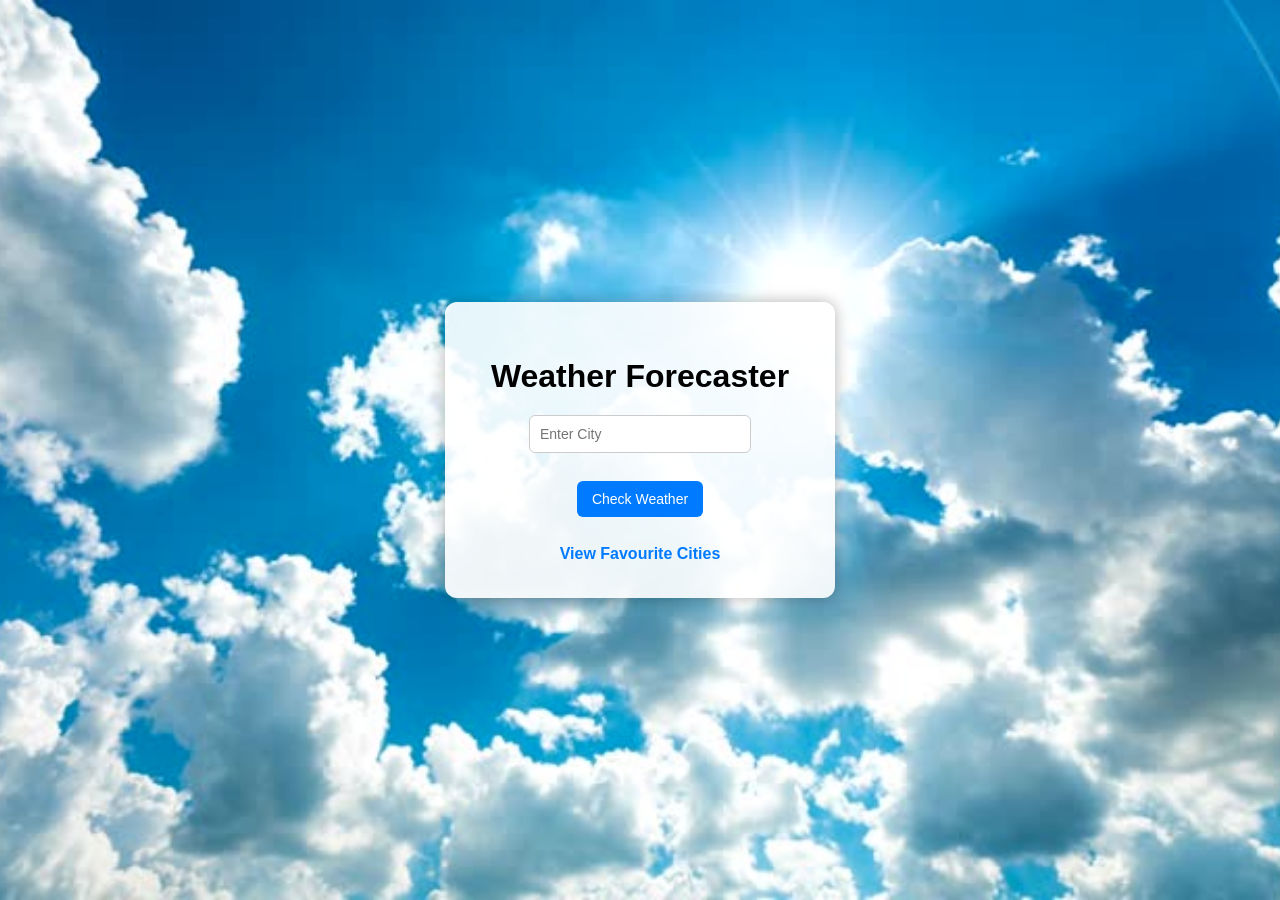
<file: index.html>
<!DOCTYPE html>
<html>

<head>
<title>Weather App</title>
<link rel="stylesheet" href="style.css">
</head>

<body>

<div class="container">

<h1>Weather Forecaster</h1>

<input type="text" id="cityInput" placeholder="Enter City">

<br><br>

<button onclick="searchCity()">Check Weather</button>

<br><br>

<a href="favourites.html">View Favourite Cities</a>

</div>

<script src="script.js"></script>

</body>
</html>
</file>
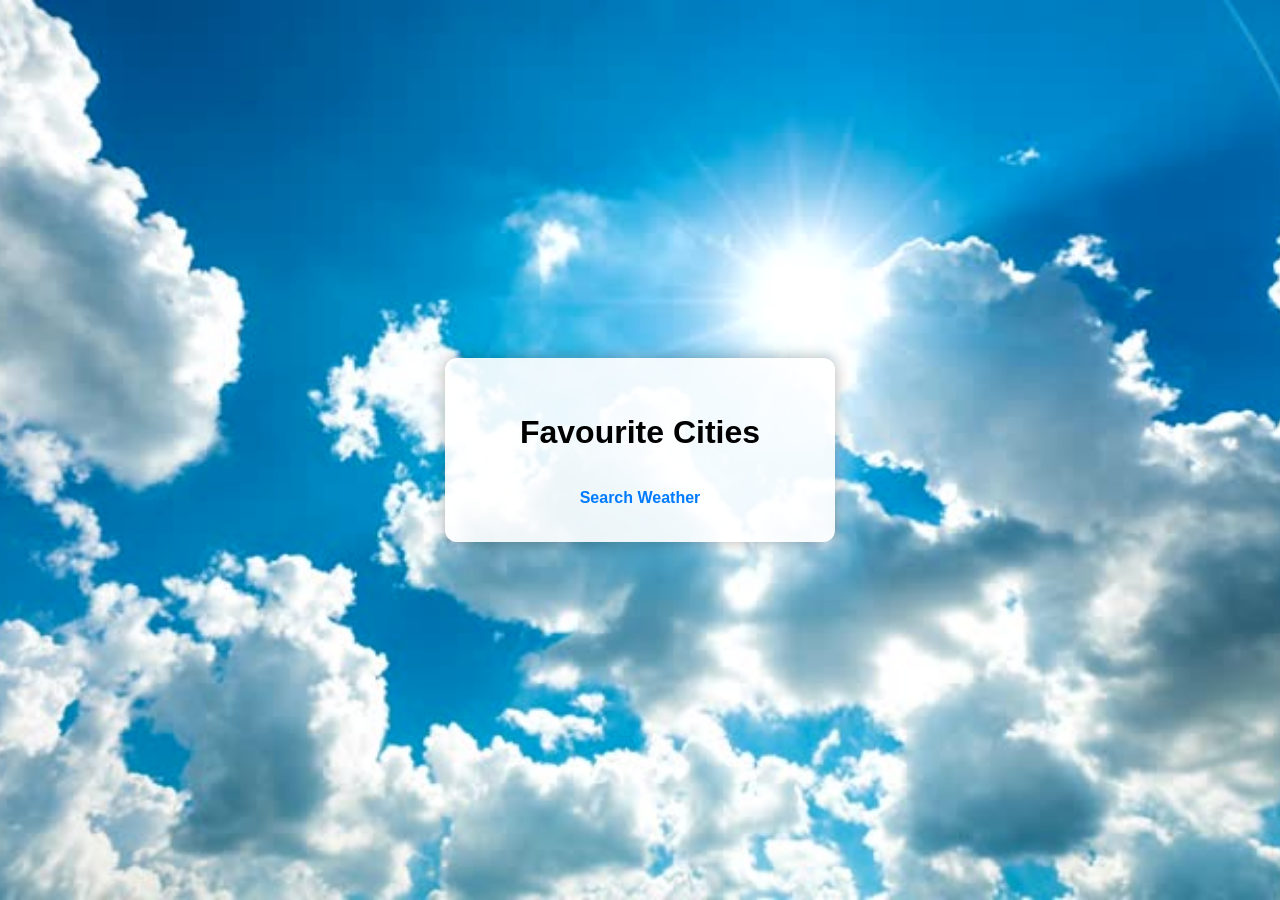
<file: favourites.html>
<!DOCTYPE html>
<html>

<head>
<title>Favourite Cities</title>
<link rel="stylesheet" href="style.css">
</head>

<body>

<div class="container">

<h1>Favourite Cities</h1>

<ul id="favList"></ul>

<br>

<a href="index.html">Search Weather</a>

</div>

<script src="script.js"></script>

</body>
</html>
</file>
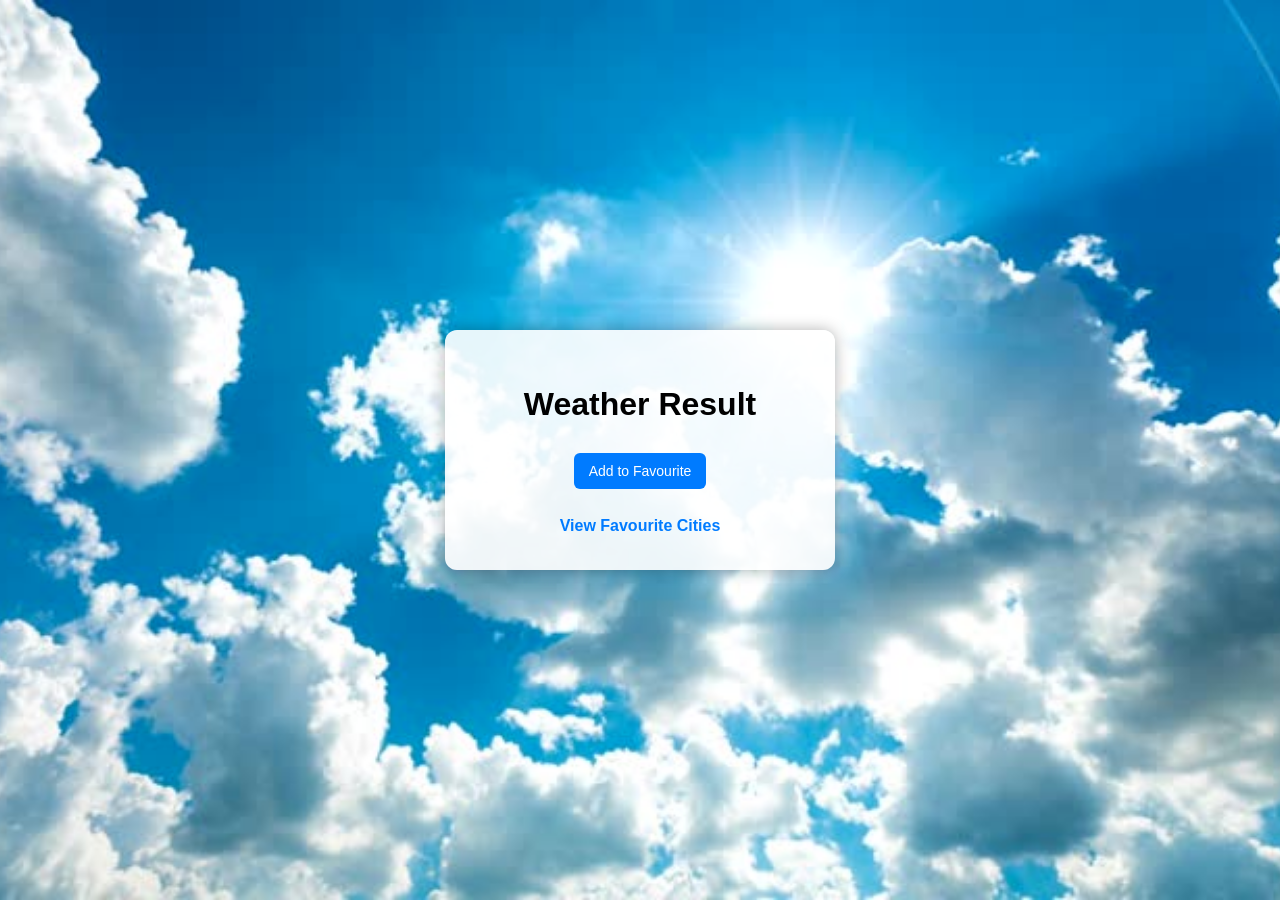
<file: weather.html>
<!DOCTYPE html>
<html>

<head>
<title>Weather Result</title>
<link rel="stylesheet" href="style.css">
</head>

<body>

<div class="container">

<h1>Weather Result</h1>

<h2 id="cityName"></h2>

<p id="temperature"></p>

<p id="description"></p>

<button onclick="addFavourite()">Add to Favourite</button>

<br><br>

<a href="favourites.html">View Favourite Cities</a>

</div>

<script src="script.js"></script>

</body>
</html>
</file>
<file: style.css>
body{

font-family: Arial, sans-serif;
height:100vh;
display:flex;
justify-content:center;
align-items:center;

background-image:url("background.jpg");
background-size:cover;
background-position:center;

margin:0;

}

.container{

background:rgba(255,255,255,0.9);
padding:35px;
border-radius:12px;
text-align:center;
width:320px;

box-shadow:0 0 15px rgba(0,0,0,0.3);

}

h1{

margin-bottom:20px;

}

input{

padding:10px;
width:200px;

border-radius:6px;
border:1px solid #ccc;

font-size:14px;

}

button{

padding:10px 15px;
margin:10px;

border:none;
background:#007bff;
color:white;

border-radius:6px;
cursor:pointer;

font-size:14px;

}

button:hover{

background:#0056b3;

}

a{

text-decoration:none;
color:#007bff;
font-weight:bold;

}


a:hover{

text-decoration:underline;

}

ul{

list-style:none;
padding:0;

margin-top:15px;

}

li{

margin:10px 0;

display:flex;
justify-content:space-between;
align-items:center;

background:#f3f3f3;

padding:8px 10px;

border-radius:6px;

}

li span{

cursor:pointer;
color:#007bff;
font-weight:bold;

}

li button{

background:#ff4d4d;

padding:6px 10px;

font-size:12px;

}


li button:hover{

background:#cc0000;

}
</file>
